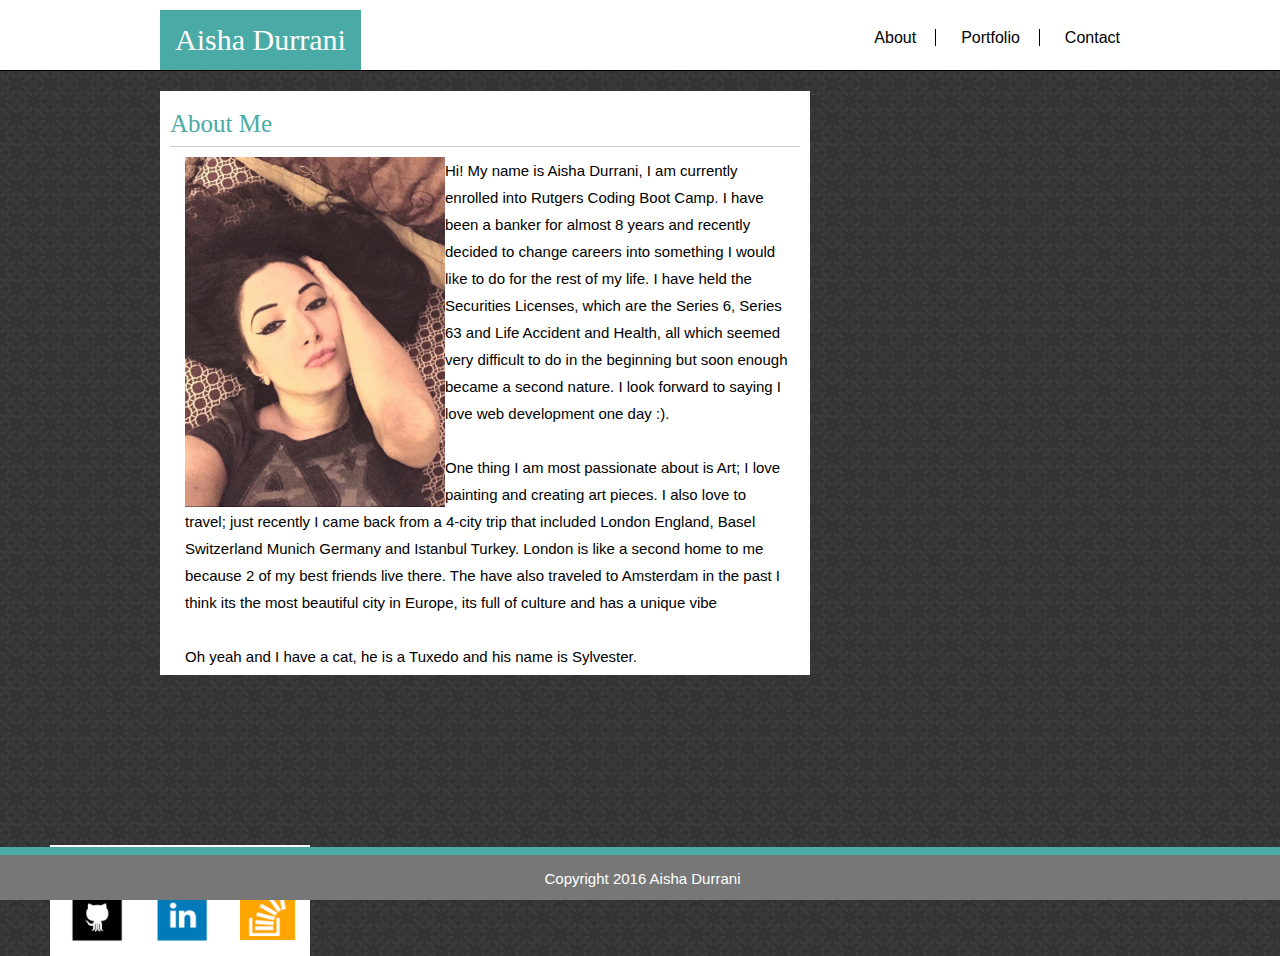
<file: index.html>
<!DOCTYPE html>
<html lang="en">
	
	<head>
	
		<meta charset= "utf-8">
		<title>About Aisha Durrani</title>
		<link rel="stylesheet" type="text/css" href="assets/css/reset.css">
		<link rel="stylesheet" type="text/css" href="assets/css/style.css">
	</head>

	<body>
		<div class="header">
		<div class="container">
			<h1>Aisha Durrani</h1>
	
					
				<nav>
					<a href='index.html'>About</a>
					<a href='portfolio.html'>Portfolio</a>
					<a href='contact.html'>Contact</a>
				</nav>
			</div>
			</div>
			<div class="container">
			<div class="body">
			<h2>About Me</h2>
			<p>
				<img src="assets/images/image2.jpg" alt="My Picture" align="left" height="350px" width="260px">
					Hi! My name is Aisha Durrani, I am currently enrolled into Rutgers Coding Boot Camp.   I have been a banker for almost 8 years and recently decided to change careers into something I would like to do for the rest of my life.   I have held the Securities Licenses, which are the Series 6, Series 63 and Life Accident and Health, all which seemed very difficult to do in the beginning but soon enough became a second nature. I look forward to saying I love web development one day :).
					<br>
					<br> 
					 One thing I am most passionate about is Art; I love painting and creating art pieces.  I also love to travel; just recently I came back from a 4-city trip that included London England, Basel Switzerland Munich Germany and Istanbul Turkey.    London is like a second home to me because 2 of my best friends live there.   The have also traveled to Amsterdam in the past I think its the most beautiful city in Europe, its full of culture and has a unique vibe    
					 <br>
					 <br>
					 Oh yeah and I have a cat, he is a Tuxedo and his name is Sylvester.
				</p>
			</div>
			</div>

			<div class="sidebar">
				<h3>Connect with me</h3>
				<ol>
				    <li>
				    <a href="http://stackoverflow.com/users/5875167/aishadurrani?tab=profile">
					<img src="assets/images/stackoverflow.png" alt="StackOverFlow Profile" target="_blank" img width="55px x 55px" img height="52px">
					</a>
				</li>
				<li>
					<a href="https://www.linkedin.com/in/aisha-durrani-20359423">
					<img src="assets/images/linkedin.png" alt="LinkedIn Profile" target="_blank" img width="55px x 55px">
					</a>	
				</li>
				<li>
				    <a href="https://github.com/aishadurrani">
					<img src="assets/images/github.png" alt="GitHub Profile" target="_blank" img width="55px x 55px">
					</a>
				</li>
				</ol>
			</div>
			<div class="footer">
				<p>Copyright 2016 Aisha Durrani</p>
			</div>
	</body>
</html>
</file>
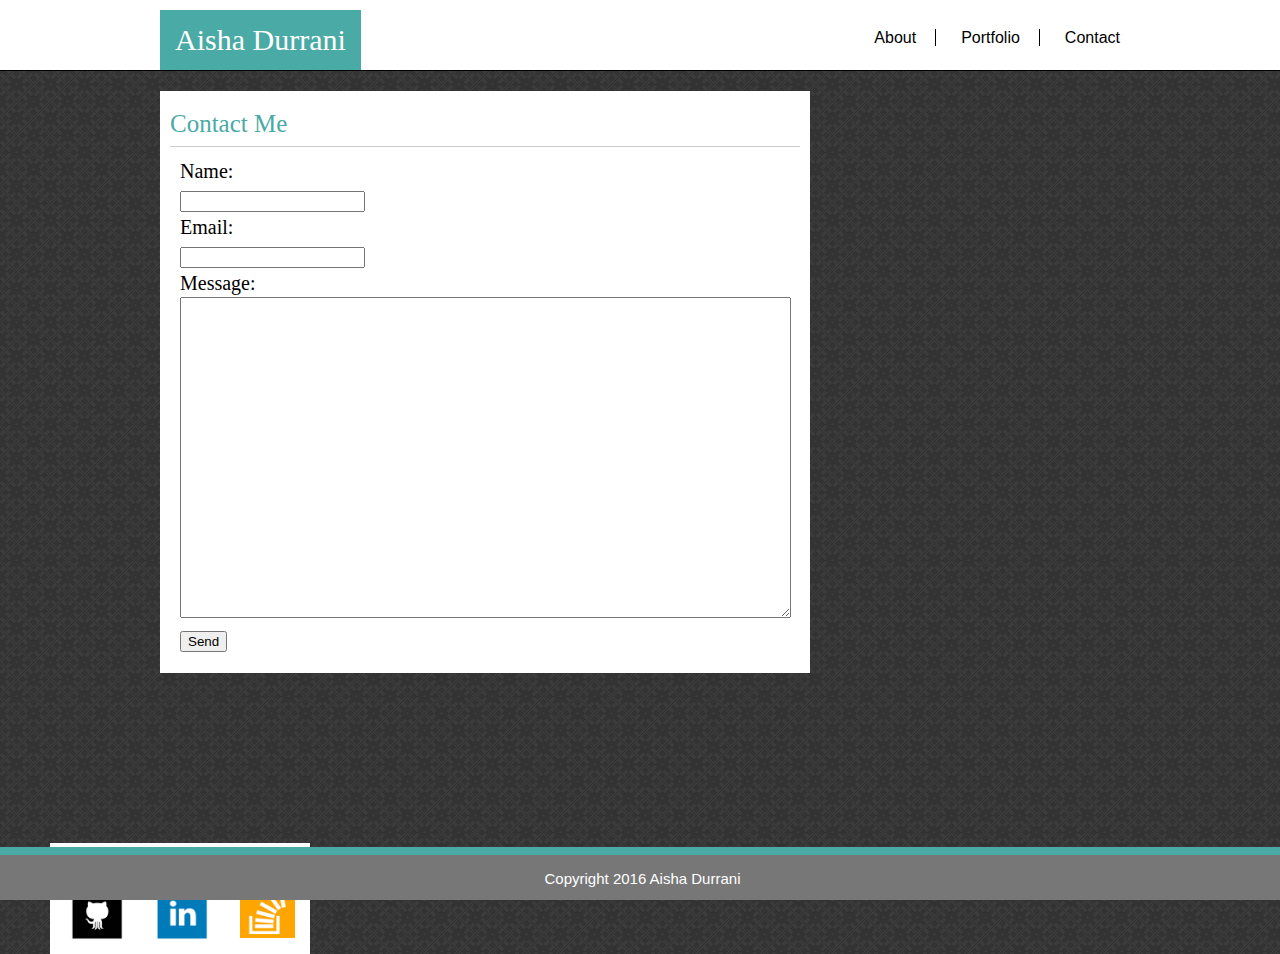
<file: contact.html>
<!DOCTYPE html>
<html lang="en">
	
	<head>
	
		<meta charset= "utf-8">
		<title>Contact Aisha Durrani</title>
		<link rel="stylesheet" type="text/css" href="assets/css/reset.css">
		<link rel="stylesheet" type="text/css" href="assets/css/style.css">
	</head>

     	<body>
			<div class="header">
			<div class="container">
			<h1>Aisha Durrani</h1>
	
					
				<nav>
					<a href='index.html'>About</a>
					<a href='portfolio.html'>Portfolio</a>
					<a href='contact.html'>Contact</a>
				</nav>
			</div>
			</div>
			
			<div class="container">
			<div class="body">
			<h2>Contact Me</h2>
			<form id="ContactForm" action="MailTo:aishadurrani626@gmail.com" method="Post" enctype="text/plain">
			<fieldset>
				Name:
				<br>
				<input type="Text" name="Full Name" id="Name and Email">
				<br>
				Email:
				<br>
				<input type="Text" name="Email" id="Name and Email">
				<br>
				Message:
				<br>
				<textarea form="ContactForm" Name="Message">
				</textarea>
				<input type="Submit" value="Send" id="Button">
			</fieldset>
			</form>
			</div>
			</div>
			<div class="sidebar">
				<h3>Connect with me</h3>
				<ol>
				<li>
				    <a href="http://stackoverflow.com/users/5875167/aishadurrani?tab=profile">
					<img src="assets/images/stackoverflow.png" alt="StackOverFlow Profile" target="_blank" img width="55px x 55px" img height="52px">
					</a>
				</li>
				<li>
					<a href="https://www.linkedin.com/in/aisha-durrani-20359423">
					<img src="assets/images/linkedin.png" alt="LinkedIn Profile" target="_blank" img width="55px x 55px">
					</a>	
				</li>
				<li>
				    <a href="https://github.com/aishadurrani">
					<img src="assets/images/github.png" alt="GitHub Profile" target="_blank" img width="55px x 55px">
					</a>
				</li>
				</ol>
			</div>
			<div class="footer">
				<p>Copyright 2016 Aisha Durrani</p>
			</div>
	</body>
</html>
</file>
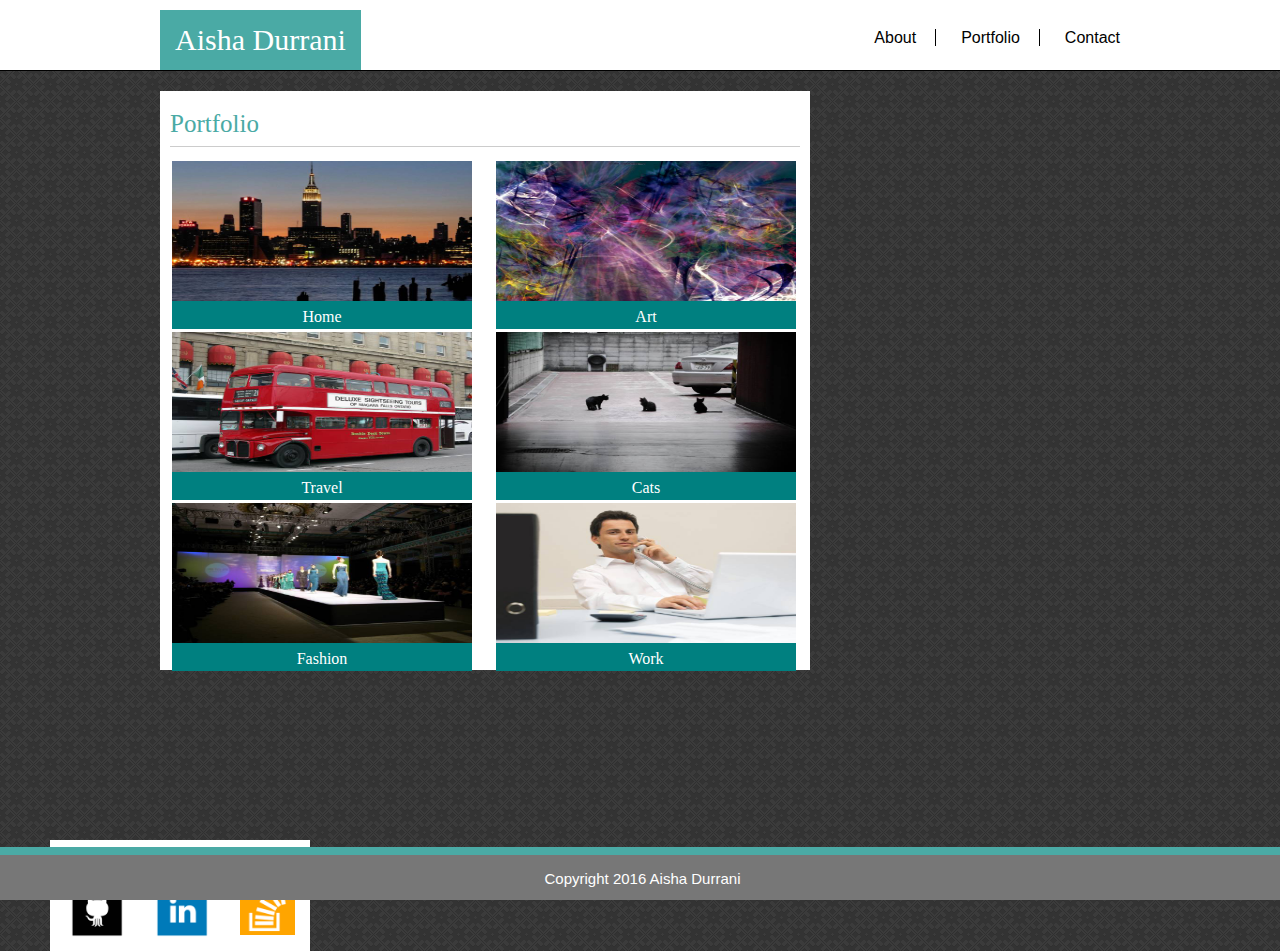
<file: portfolio.html>
<!DOCTYPE html>
<html lang="en">
	
	<head>
	
		<meta charset= "utf-8">
		<title>Aisha Durrani's Portfolio</title>
		<link rel="stylesheet" type="text/css" href="assets/css/reset.css">
		<link rel="stylesheet" type="text/css" href="assets/css/style.css">
	</head>

	<body>
		<div class="header">
		<div class="container">
			<h1>Aisha Durrani</h1>
	
					
				<nav>
					<a href='index.html'>About</a>
					<a href='portfolio.html'>Portfolio</a>
					<a href='contact.html'>Contact</a>
				</nav>
			</div>
			</div>
			<div class="container">
			<div class="body">
			<h2>Portfolio</h2>
			<section id="buttons">
				<a href="#">
				<h4>Home</h4>
				<img src="assets/images/empirestatebuilding.jpg" alt="Empire State Building" target="_blank" width=300px height=140px>
				</a>
			</section>	
			<section id="buttons">
					<a href="#">
					<h4>Art</h4>
					<img src="assets/images/abstract.jpg" alt="Art" target="_blank" width=300px height=140px>
					</a>
			</section>
			<section id="buttons">
				<a href="#">
				<h4>Travel</h4>
				<img src="assets/images/london.jpg" alt="London" target="_blank" width=300px height=140px>
				</a>
			</section>
			<section id="buttons">
				<a href="#">
				<h4>Cats</h4>
				<img src="assets/images/cats.jpg" alt="Cats" target="_blank" width=300px height=140px>
				</a>
			</section>
			<section id="buttons">
				<a href="#">
				<h4>Fashion</h4>
				<img src="assets/images/fashion.jpg" alt="Fashion" tagrget="_blank" width=300px height=140px>
				</a>
			</section>
			<section id="buttons">
				<a href="#">
				<h4>Work</h4>
				<img src="assets/images/business.jpg" alt="work" target="_blank" width=300px height=140px>
				</a>
			</section>
			</div>
			</div>
			<div class="sidebar">
				<h3>Connect with me</h3>
				<ol>
				<li>
				    <a href="http://stackoverflow.com/users/5875167/aishadurrani?tab=profile">
					<img src="assets/images/stackoverflow.png" alt="StackOverFlow Profile" target="_blank" img width="55px x 55px" img height="52px">
					</a>
				</li>
				<li>
					<a href="https://www.linkedin.com/in/aisha-durrani-20359423">
					<img src="assets/images/linkedin.png" alt="LinkedIn Profile" target="_blank" img width="55px x 55px">
					</a>	
				</li>
				<li>
				    <a href="https://github.com/aishadurrani">
					<img src="assets/images/github.png" alt="GitHub Profile" target="_blank" img width="55px x 55px">
					</a>
				</li>
				</ol>
			</div>
			<div class="footer">
				<p>Copyright 2016 Aisha Durrani</p>
			</div>
	</body>
</html>
</file>
<file: assets/css/style.css>
*
body{
	background-image: url(../images/dark_embroidery/dark_embroidery.png);
	height: 100%;
}

h1, h2, h3, h4{
	font-family: 'Georgia', Times, 'Times New Roman', serif;
}


.container{
	width: 100%;
	min-height: 100%;
	max-width: 960px;
	margin: 0 auto;
	clear: both;
	position: relative;
}

/*Header style and parameter*/
.header{
	width: 100%;
	float: left;
	background-color: #FFFFFF;
	border-color: #CCCCCC;
	border-bottom: solid 1px;
}

h1{
	float: left;
	font-size: 30px;
	background-color: #4AAAA5;
	color: #FFFFFF;
	margin-top: 10px;
	padding: 15px 15px 15px 15px;
}

nav{
	float: right;
	font-size: 16px;
	margin-top: 30px;
	height: 50%;
}

nav a~a{
	padding-left: 25px;
	margin-left: 15px;
	border-left: solid 1px;
}

a{
	text-decoration: none;
	color: #000000;
	font-family: 'Arial', 'Helvetica Neue', Helvetica, sans-serif;
}

a:hover{
	color: #4AAAA5;
	
}

/*Body style and parameters for each page*/
.body{
	max-width: 650px;
	width: 100%;
	float: left;
	background-color: #FFFFFF;
	border-color: #CCCCCC;
	margin-top: 20px;
	margin-bottom: 150px;
}

h2{
	font-size: 25px;
	color: #4AAAA5;
	padding-bottom: 10px;
	margin: 20px 10px 10px 10px;
	border-bottom: solid 1px;
	border-color: #CCCCCC;
}

#profile{
	margin: 10px 20px 10px 10px;
	width: 270px;
	height: 300px;
}

p{
	line-height: 180%;
	padding: 0px 20px 5px 25px;
	font-family: 'Arial', 'Helvetica Neue', Helvetica, sans-serif;
	font-size: 15px;

}

fieldset{
	padding: 0px 20px 20px 20px;
	line-height: 140%;
	font-size: 20px;
}

#NameAndEmail{
	width: 100%;
}

textarea{
	min-height: 315px;
	width: 100%;
	max-width: 605px;
}

#button{
	height: 140px;
	width: 150px;
}

#buttons{
	float: left;
	margin: 4px 12px 24px 12px;
}

h4{
	position: absolute;
	margin-top: 140px;
	width: 300px;
	height: 20px;
	background-color: teal;
	color: white;
	text-align: center;
	padding-top: 8px;

}

/*Sidebar style and parameters*/
.sidebar{
	max-width: 260px;
	width: 100%;
	background-color: #FFFFFF;
	border-color: #CCCCCC;
	float: left;
	margin-top: 20px;
	margin-right: 200px;
	margin-left: 50px;
	absolute: border-top;
}

h3{
	font-size: 22px;
	color: #4AAAA5;
	text-align: center;
	margin: 10px;
	border-bottom: solid 1px;
	border-color: #CCCCCC;
}

.sidebar ol li{
	float:right;
	margin: 0 15px 10px 15px;
}

/*footer style and parameter*/
.footer{	
	width: 100%;
	height: 45px;
	position: fixed;
	bottom: 0;
	left: 0;
	background-color: #777777;
	color: #FFFFFF;
	border-top: 8px solid #4AAAA5;
}

.footer p{
	text-align: center;
	margin-top: 10px;
}
</file>
